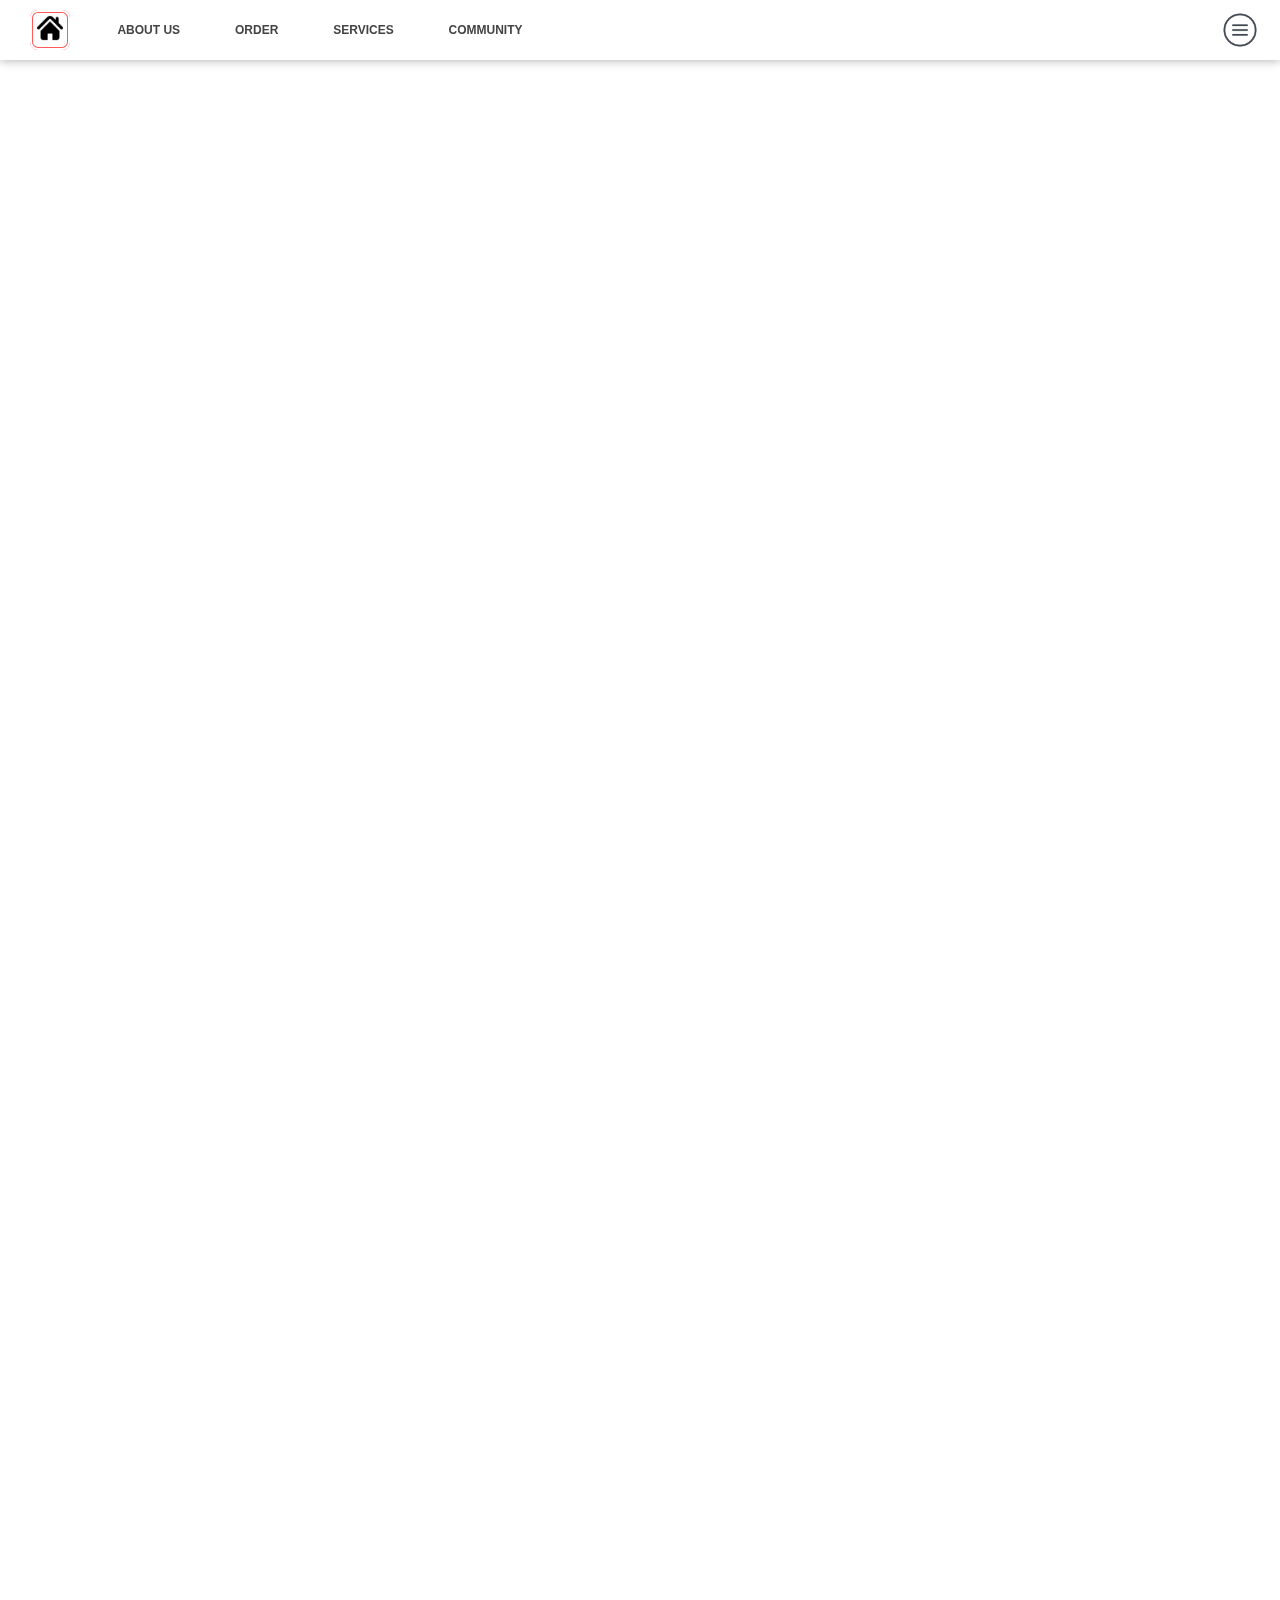
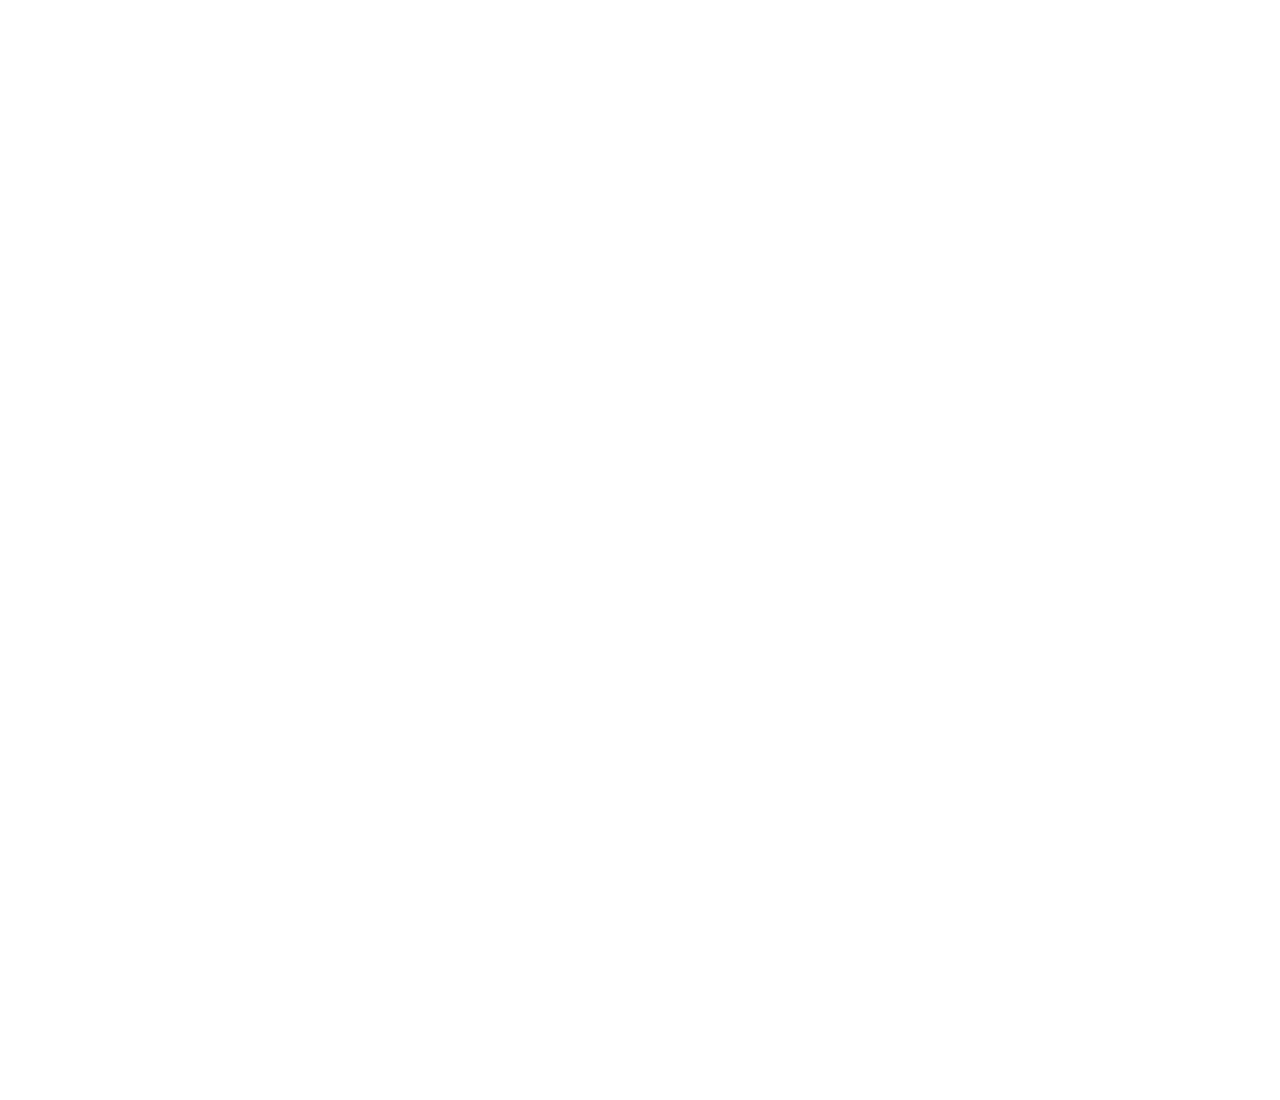
<file: index.html>
<!DOCTYPE html>
<html>

<head>
  <meta charset="UTF-8">
  <title>KIRBYMALL</title>
  <script src="js/jquery-1.12.3.js"></script>
  <script src="js/index.js"></script>
  <link href='css/style.css' rel='stylesheet' type='text/css'>
</head>

<body>

  <header>
  <div class="container">
    <span id="home"><a href="index.html"><span class="ion-camera"><img src="img/icon/Home.png" width="26px"></span></a></span>
    <div class="box">
      <ul>
        <li><a href="#">About us</a></li>
        <li><a href="#">Order</a></li>
        <li><a href="#">Services</a></li>
        <li><a href="#">Community</a></li>
      </ul>
    </div>
    <span id="menu"><img src="img/icon/menu.png" width="40px" height="40px"><span class="ion-navicon-round"></span></span>
  </div>
</header>
<menu>
  <div class="logo"><img src="img/logo.png"><a href="index.html"><span class="ion-camera"></span></a></div>
  <span id="close-menu"><img src="img/icon/closemenu.png" width="13px" heigh="13px"><span class="ion-close-round"></span></span>
  <div class="container">
    <div class="box">
      <ul>
        <li><a href="Adventure Time.html">Adventure Time</a></li>
        <li><a href="PowerPuff.html">The Powerpuff Girls</a></li>
        <li><a href="Bears.html">We Bare Bears</a></li>
        <li><a href="#">Ben 10</a></li>
        <li><a href="#">Steven Universe</a></li>
        <li><a href="#">Uncle Grandpa</a></li>
      </ul>
      <ul>
        <li><a href="#">Promotions</a></li>
        <li><a href="#">Vogue Archive</a></li>
        <li><a href="#">Log In</a> | <a href="#">Register</a></li>
      </ul>
      <ul>
        <li><a class="ion-social-facebook" href="#" target="_blank"><img src="img/icon/facebook.png" width="25px"></a></li>
        <li><a class="ion-social-instagram" href="#" target="_blank"><img src="img/icon/instagram.png" width="25px"></a></li>
        <li><a class="ion-social-twitter" href="#" target="_blank"><img src="img/icon/Twitter.png" width="25px"></a></li>
        <li><a class="ion-social-kakao" href="#" target="_blank"><img src="img/icon/kakao.png" width="25px"></a></li>
        <li><a class="ion-social-hourglass" href="#" target="_blank"><img src="img/icon/Hourglass.png" width="25px"></a></li>
      </ul>
      <div class="sign-up">
        <a href="#"><span class="ion-arrow-right-c">로그인</span></a>
      </div>
    </div>
  </div>
</menu>
<section id="intro">
  <h1></h1>
</section>
<section id="portfolio">
  <h1></h1>
</section>
<section id="blog">
  <h1></h1>
</section>
  <script src='js/jquery-1.12.3.js'></script>

  

    <script  src="js/index.js"></script>




</body>

</html>
</file>
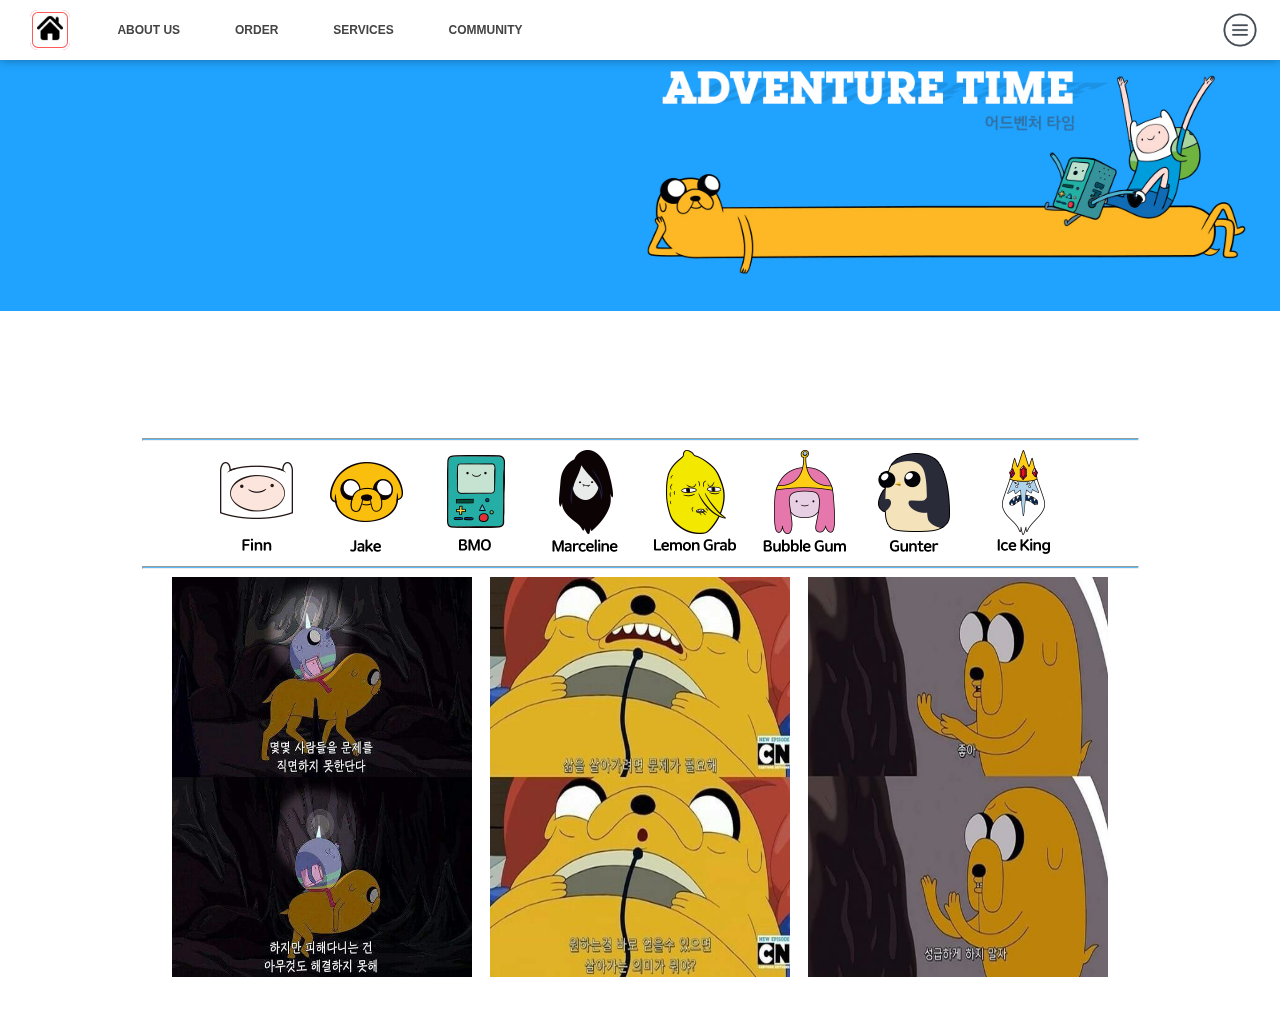
<file: Adventure Time.html>
<!DOCTYPE html>
<html>

<head>
  <meta charset="UTF-8">
  <title>KIRBYMALL</title>
  <script src="js/jquery-1.12.3.js"></script>
  <script src="js/index.js"></script>
  <link href='css/style.css' rel='stylesheet' type='text/css'>
  <link href='css/Time.css' rel='stylesheet' type='text/css'>
</head>

<body>

  <header>
  <div class="container">
    <span id="home"><a href="index.html"><span class="ion-camera"><img src="img/icon/Home.png" width="26px"></span></a></span>
    <div class="box">
      <ul>
        <li><a href="#">About us</a></li>
        <li><a href="#">Order</a></li>
        <li><a href="#">Services</a></li>
        <li><a href="#">Community</a></li>
      </ul>
    </div>
    <span id="menu"><img src="img/icon/menu.png" width="40px" height="40px"><span class="ion-navicon-round"></span></span>
  </div>
</header>
<menu>
  <div class="logo"><img src="img/logo.png"><a href="index.html"><span class="ion-camera"></span></a></div>
  <span id="close-menu"><img src="img/icon/closemenu.png" width="13px" heigh="13px"><span class="ion-close-round"></span></span>
  <div class="container">
    <div class="box">
      <ul>
        <li><a href="Adventure Time.html">Adventure Time</a></li>
        <li><a href="PowerPuff.html">The Powerpuff Girls</a></li>
        <li><a href="Bears.html">We Bare Bears</a></li>
        <li><a href="#">Ben 10</a></li>
        <li><a href="#">Steven Universe</a></li>
        <li><a href="#">Uncle Grandpa</a></li>
      </ul>
      <ul>
        <li><a href="#">Promotions</a></li>
        <li><a href="#">Vogue Archive</a></li>
        <li><a href="#">Log In</a> | <a href="#">Register</a></li>
      </ul>
      <ul>
        <li><a class="ion-social-facebook" href="#" target="_blank"><img src="img/icon/facebook.png" width="25px"></a></li>
        <li><a class="ion-social-instagram" href="#" target="_blank"><img src="img/icon/instagram.png" width="25px"></a></li>
        <li><a class="ion-social-twitter" href="#" target="_blank"><img src="img/icon/Twitter.png" width="25px"></a></li>
        <li><a class="ion-social-kakao" href="#" target="_blank"><img src="img/icon/kakao.png" width="25px"></a></li>
        <li><a class="ion-social-hourglass" href="#" target="_blank"><img src="img/icon/Hourglass.png" width="25px"></a></li>
      </ul>
      <div class="sign-up">
        <a href="#"><span class="ion-arrow-right-c">로그인</span></a>
      </div>
    </div>
  </div>
</menu>
<div id="main">
    <div id="char">
        <img src="img/char/Timelogo.png" width="1905px">
    </div>
      <hr>
          <img src="img/char/PIN.png">
          <img src="img/char/JAKE.png">
          <img src="img/char/BMO.png">
          <img src="img/char/Marceline.png">
          <img src="img/char/LemonGrab.png">
          <img src="img/char/BubbleGum.png">
          <img src="img/char/Gunter.png">
          <img src="img/char/IceKing.png">
      <hr>
      <img src="img/Time/1.png" width="300px" height="400px">
      &nbsp;&nbsp;
      <img src="img/Time/2.png" width="300px" height="400px">
      &nbsp;&nbsp;
      <img src="img/Time/3.png" width="300px" height="400px">
</div>
</body>
</html>
</file>
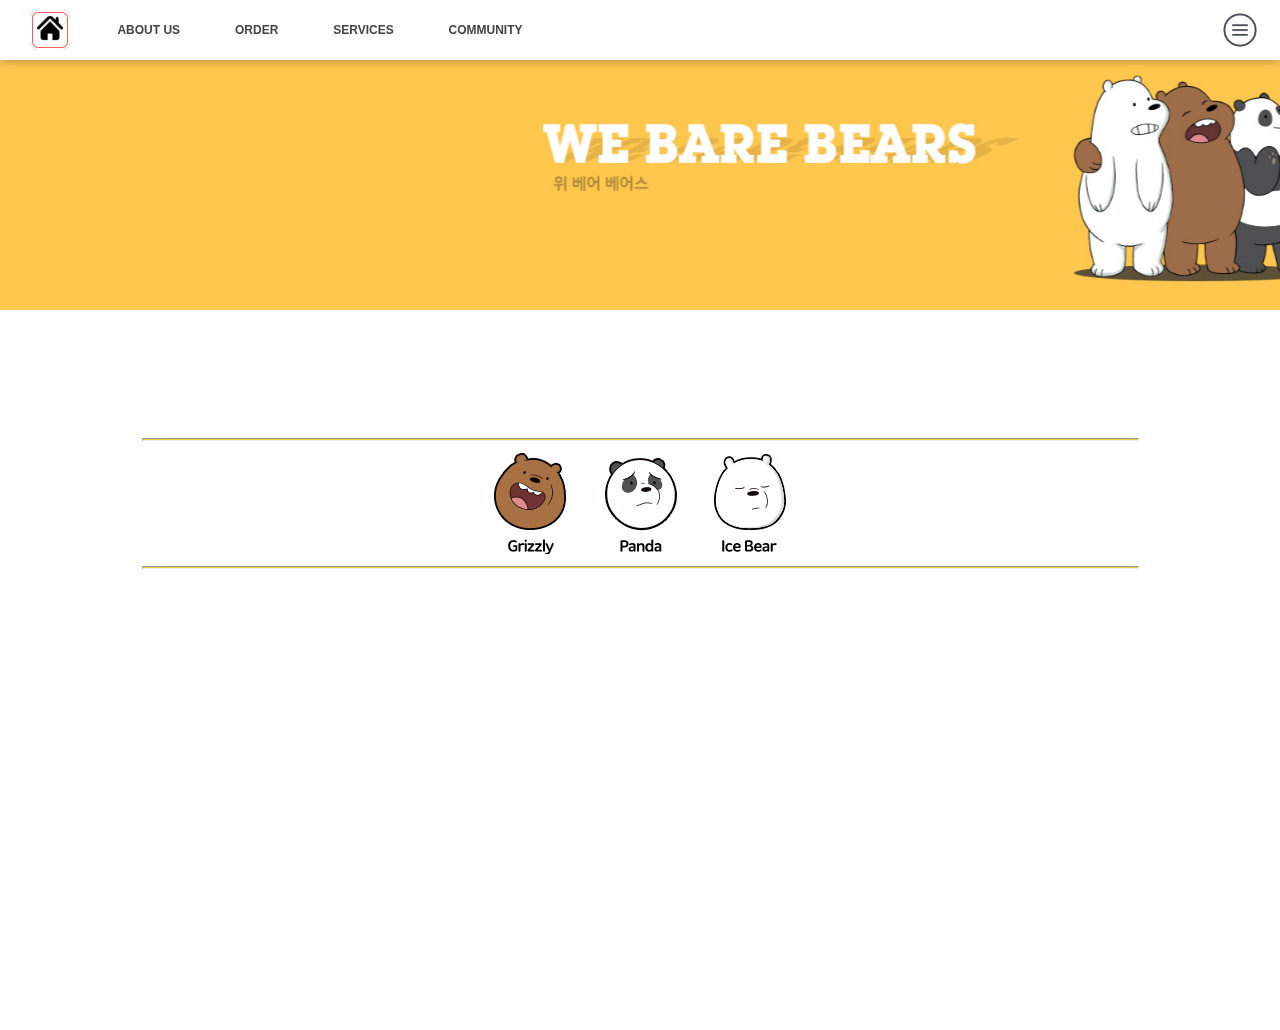
<file: Bears.html>
<!DOCTYPE html>
<html>

<head>
  <meta charset="UTF-8">
  <title>KIRBYMALL</title>
  <script src="js/jquery-1.12.3.js"></script>
  <script src="js/index.js"></script>
  <link href='css/style.css' rel='stylesheet' type='text/css'>
  <link href='css/Bears.css' rel='stylesheet' type='text/css'>
</head>

<body>

  <header>
  <div class="container">
    <span id="home"><a href="index.html"><span class="ion-camera"><img src="img/icon/Home.png" width="26px"></span></a></span>
    <div class="box">
      <ul>
        <li><a href="#">About us</a></li>
        <li><a href="#">Order</a></li>
        <li><a href="#">Services</a></li>
        <li><a href="#">Community</a></li>
      </ul>
    </div>
    <span id="menu"><img src="img/icon/menu.png" width="40px" height="40px"><span class="ion-navicon-round"></span></span>
  </div>
</header>
<menu>
  <div class="logo"><img src="img/logo.png"><a href="index.html"><span class="ion-camera"></span></a></div>
  <span id="close-menu"><img src="img/icon/closemenu.png" width="13px" heigh="13px"><span class="ion-close-round"></span></span>
  <div class="container">
    <div class="box">
      <ul>
        <li><a href="Adventure Time.html">Adventure Time</a></li>
        <li><a href="PowerPuff.html">The Powerpuff Girls</a></li>
        <li><a href="Bears.html">We Bare Bears</a></li>
        <li><a href="#">Ben 10</a></li>
        <li><a href="#">Steven Universe</a></li>
        <li><a href="#">Uncle Grandpa</a></li>
      </ul>
      <ul>
        <li><a href="#">Promotions</a></li>
        <li><a href="#">Vogue Archive</a></li>
        <li><a href="#">Log In</a> | <a href="#">Register</a></li>
      </ul>
      <ul>
        <li><a class="ion-social-facebook" href="#" target="_blank"><img src="img/icon/facebook.png" width="25px"></a></li>
        <li><a class="ion-social-instagram" href="#" target="_blank"><img src="img/icon/instagram.png" width="25px"></a></li>
        <li><a class="ion-social-twitter" href="#" target="_blank"><img src="img/icon/Twitter.png" width="25px"></a></li>
        <li><a class="ion-social-kakao" href="#" target="_blank"><img src="img/icon/kakao.png" width="25px"></a></li>
        <li><a class="ion-social-hourglass" href="#" target="_blank"><img src="img/icon/Hourglass.png" width="25px"></a></li>
      </ul>
      <div class="sign-up">
        <a href="#"><span class="ion-arrow-right-c">로그인</span></a>
      </div>
    </div>
  </div>
</menu>
<div id="main">
    <div id="char">
        <img src="img/logo/BEARSLOGO.PNG" width="1905px">
    </div>
    <hr>
        <img src="img/char/Grizzly.png">
        <img src="img/char/Panda.png">
        <img src="img/char/IceBear.png">
    <hr>
</div>
</body>
</html>
</file>
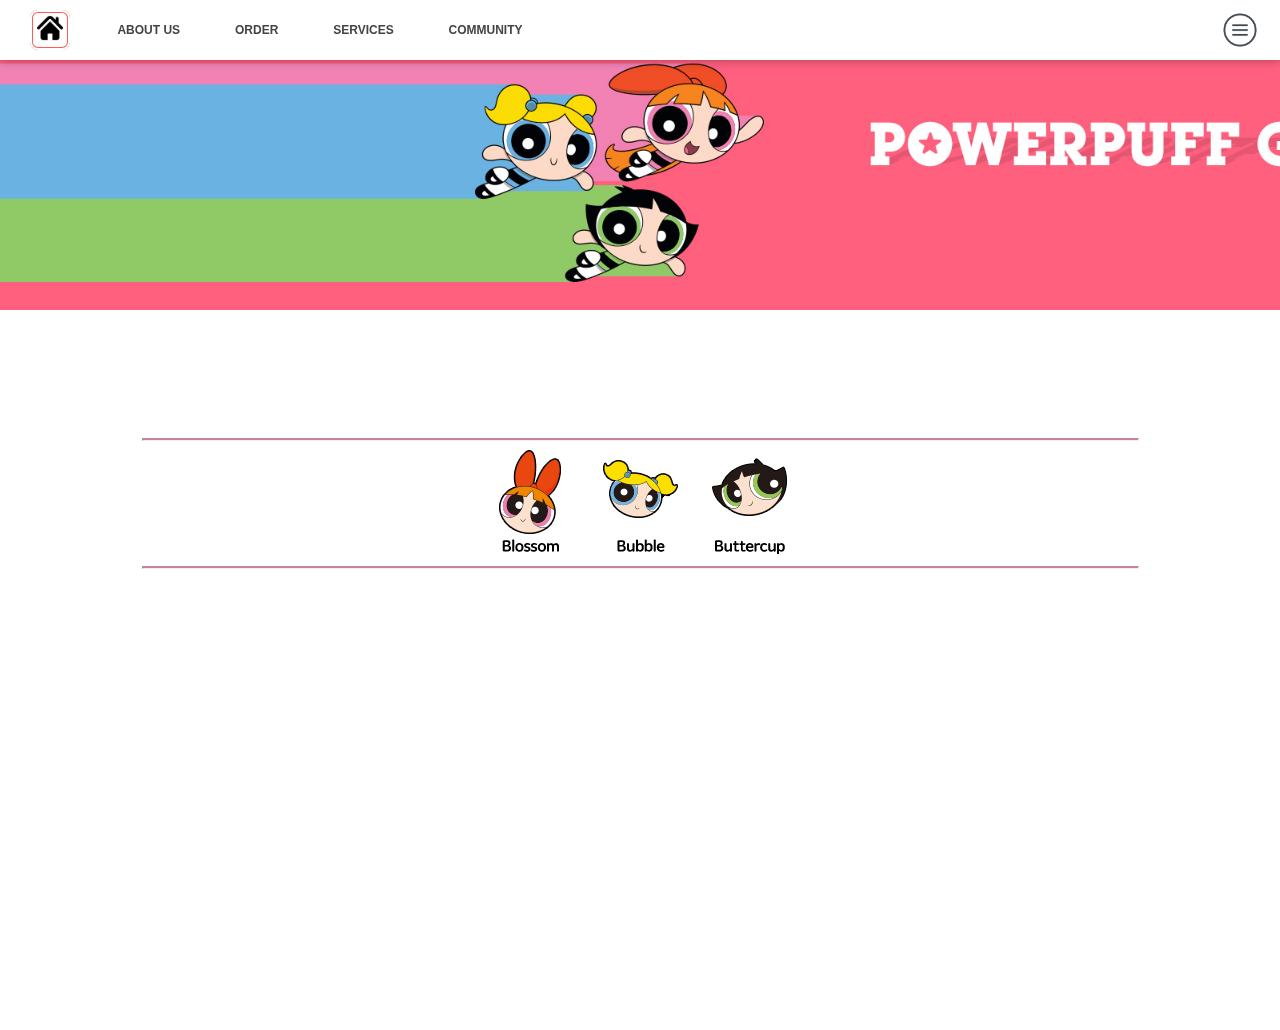
<file: PowerPuff.html>
<!DOCTYPE html>
<html>

<head>
  <meta charset="UTF-8">
  <title>KIRBYMALL</title>
  <script src="js/jquery-1.12.3.js"></script>
  <script src="js/index.js"></script>
  <link href='css/style.css' rel='stylesheet' type='text/css'>
  <link href='css/Girl.css' rel='stylesheet' type='text/css'>
</head>

<body>

  <header>
  <div class="container">
    <span id="home"><a href="index.html"><span class="ion-camera"><img src="img/icon/Home.png" width="26px"></span></a></span>
    <div class="box">
      <ul>
        <li><a href="#">About us</a></li>
        <li><a href="#">Order</a></li>
        <li><a href="#">Services</a></li>
        <li><a href="#">Community</a></li>
      </ul>
    </div>
    <span id="menu"><img src="img/icon/menu.png" width="40px" height="40px"><span class="ion-navicon-round"></span></span>
  </div>
</header>
<menu>
  <div class="logo"><img src="img/logo.png"><a href="index.html"><span class="ion-camera"></span></a></div>
  <span id="close-menu"><img src="img/icon/closemenu.png" width="13px" heigh="13px"><span class="ion-close-round"></span></span>
  <div class="container">
    <div class="box">
      <ul>
        <li><a href="Adventure Time.html">Adventure Time</a></li>
        <li><a href="PowerPuff.html">The Powerpuff Girls</a></li>
        <li><a href="Bears.html">We Bare Bears</a></li>
        <li><a href="#">Ben 10</a></li>
        <li><a href="#">Steven Universe</a></li>
        <li><a href="#">Uncle Grandpa</a></li>
      </ul>
      <ul>
        <li><a href="#">Promotions</a></li>
        <li><a href="#">Vogue Archive</a></li>
        <li><a href="#">Log In</a> | <a href="#">Register</a></li>
      </ul>
      <ul>
        <li><a class="ion-social-facebook" href="#" target="_blank"><img src="img/icon/facebook.png" width="25px"></a></li>
        <li><a class="ion-social-instagram" href="#" target="_blank"><img src="img/icon/instagram.png" width="25px"></a></li>
        <li><a class="ion-social-twitter" href="#" target="_blank"><img src="img/icon/Twitter.png" width="25px"></a></li>
        <li><a class="ion-social-kakao" href="#" target="_blank"><img src="img/icon/kakao.png" width="25px"></a></li>
        <li><a class="ion-social-hourglass" href="#" target="_blank"><img src="img/icon/Hourglass.png" width="25px"></a></li>
      </ul>
      <div class="sign-up">
        <a href="#"><span class="ion-arrow-right-c">로그인</span></a>
      </div>
    </div>
  </div>
</menu>
<div id="main">
    <div id="char">
        <img src="img/logo/GIRLSLOGO.PNG" width="1905px">
    </div>
    <hr>
        <img src="img/char/Blossom.png">
        <img src="img/char/Bubble.png">
        <img src="img/char/Buttercup.png">
    <hr>
</div>
</body>
</html>
</file>
<file: css/style.css>
html,
body {
  background: #FFF;
  color: #444;
  font-family: 'Lato', sans-serif;
  margin: 0 auto;
  overflow-X: hidden;
  overflow-Y: auto;
  padding: 0;
}

a {
  color: inherit;
  text-decoration: none;
}

a:hover {
  color: #FF5959;
}

ul,
li {
  list-style-type: none;
  margin: 0 auto;
  padding: 0;
}

ul li {
  display: inline-block;
}

header,
section,
.container,
.box {
  margin: 0;
  overflow: hidden;
  padding: 0;
  position: relative;
}

header {
  background: #FFF;
  box-shadow: 0 0 10px rgba(0, 0, 0, 0.35);
  height: 60px;
  left: 0;
  position: fixed;
  right: 0;
  top: 0;
  width: initial;
  z-index: 9;
  -webkit-transform: matrix(1, 0, 0, 1, 0, 0);
  -moz-transform: matrix(1, 0, 0, 1, 0, 0);
  transform: matrix(1, 0, 0, 1, 0, 0);
  -webkit-transition: all .5s ease-in-out;
  -moz-transition: all .5s ease-in-out;
  transition: all .5s ease-in-out;
}

html.active header {
  -webkit-transform: matrix(1, 0, 0, 1, -320, 0);
  -moz-transform: matrix(1, 0, 0, 1, -320, 0);
  transform: matrix(1, 0, 0, 1, -320, 0);
  -webkit-transition: all .5s ease-in-out;
  -moz-transition: all .5s ease-in-out;
  transition: all .5s ease-in-out;
}

header .box {
  display: none;
  height: 40px;
  line-height: 40px;
  margin: 0 80px;
  padding: 10px;
}

header .box > ul {
  display: flex;
}

header .box > ul li {
  font-size: 12px;
  font-weight: bold;
  text-transform: uppercase;
}

#overlay {
  background: #000;
  bottom: 0;
  height: 100%;
  left: 0;
  opacity: 0;
  overflow: hidden;
  position: fixed;
  right: 0;
  top: 0;
  visibility: hidden;
  width: 100%;
  z-index: 99;
  -webkit-transition: all .5s ease-in-out;
  -moz-transition: all .5s ease-in-out;
  transition: all .5s ease-in-out;
}

html.active #overlay {
  opacity: .65;
  visibility: visible;
  -webkit-transition: all .5s ease-in-out;
  -moz-transition: all .5s ease-in-out;
  transition: all .5s ease-in-out;
}

#home,
.logo > a {
  border-radius: 8px;
  box-shadow: inset 0 0 0 2px #FFF, inset 0 0 0 3px #FF5959;
  color: #FF5959;
  display: block;
  font-size: 32px;
  height: 36px;
  left: 0;
  line-height: 36px;
  margin: 10px 20px 10px 30px;
  overflow: hidden;
  padding: 2px;
  position: fixed;
  text-align: center;
  top: 0;
  width: 36px;
}

.logo {
  font-size: 32px;
  height: 40px;
  line-height: 40px;
  margin: 0 auto;
  overflow: hidden;
  padding: 10px;
  position: relative;
  width: initial;
}

.logo > a {
  display: inline-block;
  margin: 0 auto 0 10px;
  position: relative;
}

.sign-up {
  background: #FF5959;
  border: 1px solid #FF5959;
  color: #FFF;
  font-family: 'Abel', sans-serif;
  font-size: 16px;
  font-weight: bold;
  height: 40px;
  letter-spacing: 1px;
  line-height: 40px;
  margin: 10px;
  overflow: hidden;
  padding: 0;
  position: relative;
  text-align: center;
}

.sign-up:hover {
  background: #FFF;
}

.sign-up a {
  display: block;
}

.sign-up span {
  margin: 0 auto 0 8px;
}

#close-menu {
  border: 1px solid;
  border-radius: 20px;
  color: #333;
  cursor: pointer;
  display: block;
  height: 20px;
  line-height: 20px;
  margin: 15px 20px 15px auto;
  padding: 4px;
  position: absolute;
  right: 0;
  text-align: center;
  top: 0;
  width: 20px;
}

section {
  background-attachment: fixed;
  background-position: center;
  background-size: cover;
  z-index: 2;
  -webkit-transform: matrix(1, 0, 0, 1, 0, 0);
  -moz-transform: matrix(1, 0, 0, 1, 0, 0);
  transform: matrix(1, 0, 0, 1, 0, 0);
  -webkit-transition: all .5s ease-in-out;
  -moz-transition: all .5s ease-in-out;
  transition: all .5s ease-in-out;
}

#intro {
  background-image: url('https://pbs.twimg.com/media/Du1fGeBV4AAKlPV.jpg');
}

#portfolio {
  background-image: url('https://file.namu.moe/file/06842326e961361e3c666aec315f618e6f332abaaf0acfe7e8b8eec8205a6543');
}

#blog {
  background-image: url('https://i.ytimg.com/vi/DjmrylfkY3A/maxresdefault.jpg');
}

html.active,
html.active body {
  overflow: hidden;
}

html.active section {
  -webkit-transform: matrix(1, 0, 0, 1, -320, 0);
  -moz-transform: matrix(1, 0, 0, 1, -320, 0);
  transform: matrix(1, 0, 0, 1, -320, 0);
  -webkit-transition: all .5s ease-in-out;
  -moz-transition: all .5s ease-in-out;
  transition: all .5s ease-in-out;
}

section > h1 {
  color: #FFF;
  font-size: 2em;
  left: 0;
  margin: 0 10%;
  position: absolute;
  right: 0;
  text-align: center;
  text-transform: uppercase;
  top: 50%;
  -webkit-transform: translateY(-50%);
  -moz-transform: translateY(-50%);
  transform: translateY(-50%);
}

section > h1 > span {
  display: block;
  font-family: 'Cabin', cursive;
  font-size: 16px;
  font-weight: 400;
  text-transform: none;
}

menu {
  background: #FFF;
  bottom: 0;
  margin: 0;
  padding: 0;
  position: fixed;
  right: -320px;
  top: 0;
  width: 320px;
  z-index: 1;
  -webkit-transition: all .5s ease-in-out; /*전환효과 모든CSS 시간 ease-in-out*/
  -moz-transition: all .5s ease-in-out;
  transition: all .5s ease-in-out; /*변화는 과정*/
}

menu .container {
  height: 100%;
  margin: 0 auto;
  overflow: hidden;
  position: relative;
  width: 258px;
  -webkit-transform-origin: 0% 50% 0px;
  -moz-transform-origin: 0% 50% 0px;
  transform-origin: 0% 50% 0px;
  -webkit-transform: matrix(0.8, 0, 0, 0.9, 40, 0);
  -moz-transform: matrix(0.8, 0, 0, 0.9, 40, 0);
  transform: matrix(0.8, 0, 0, 0.9, 40, 0);
  -webkit-transition: all .5s ease-in-out;
  -moz-transition: all .5s ease-in-out;
  transition: all .5s ease-in-out;
}

menu .container .box {
  border-top: 3px solid;
  height: calc(100% - 33px);
  overflow: visible;
  overflow-Y: scroll;
  padding: 0 17px 30px 0;
  position: relative;
  width: 275px;
}

menu .box ul:nth-child(1) {
  border-bottom: 3px solid;
}

menu .box ul {
  padding: 10px 0;
}

menu ul li {
  border-bottom: 1px solid #EDEDED;
  display: block;
  font-size: 13px;
  font-weight: bold;
  height: 39px;
  letter-spacing: 0.12em;
  line-height: 39px;
  text-transform: uppercase;
}

menu ul:nth-child(2) li {
  font-size: 10px;
}

menu ul:nth-child(2) li:last-child {
  border-bottom: 1px solid #EDEDED;
}

menu ul:nth-child(3) li {
  border: 0;
  display: inline-block;
}

menu ul:nth-child(3) li > a {
  border: 1px solid;
  border-radius: 100%;
  color: #898989;
  display: block;
  font-size: 22px;
  height: 24px;
  line-height: 24px;
  margin: 2px 4px;
  padding: 5px;
  text-align: center;
  width: 24px;
}

menu ul li:last-child {
  border: 0;
}

html.active menu {
  right: 0;
  z-index: 999;
}

html.active menu .container {
  -webkit-transform-origin: 0% 50% 0px;
  -moz-transform-origin: 0% 50% 0px;
  transform-origin: 0% 50% 0px;
  -webkit-transform: matrix(1, 0, 0, 1, 0, 0);
  -moz-transform: matrix(1, 0, 0, 1, 0, 0);
  transform: matrix(1, 0, 0, 1, 0, 0);
  -webkit-transition: all .5s ease-in-out;
  -moz-transition: all .5s ease-in-out;
  transition: all .5s ease-in-out;
}

#menu {
  cursor: pointer;
  display: block;
  font-size: 30px;
  height: 40px;
  line-height: 40px;
  margin: 10px 20px;
  position: fixed;
  right: 0;
  text-align: center;
  top: 0;
  width: 40px;
}


@media only screen and (min-width: 520px) {
  header .container {
    max-width: 640px
  }
  header .box {
    display: block;
  }
  section > h1 {
    font-size: 3em
  }
}
</file>
<file: css/Time.css>
#main{
    width: initial;
    height: 1000px;
    margin: 0 auto;
    text-align: center;
    margin-top: 30px;
}
#char{
    width: initial;
    height: 400px;
    margin: 0 auto;
}

hr{
    width: 995px;
    height: 1px;
    background-color: rgba(50, 169, 248, 0.795)
}

@media only screen and (min-width: 520px) {
    main {
      max-width: 640px
    }
  }
</file>
<file: css/Bears.css>
#main{
    width: initial;
    height: 1000px;
    margin: 0 auto;
    text-align: center;
    margin-top: 30px;
}
#char{
    width: initial;
    height: 400px;
    margin: 0 auto;
}

hr{
    width: 995px;
    height: 1px;
    background-color: rgba(243, 199, 55, 0.973)
}

@media only screen and (min-width: 520px) {
    main {
      max-width: 640px
    }
  }
</file>
<file: css/Girl.css>
#main{
    width: initial;
    height: 1000px;
    margin: 0 auto;
    text-align: center;
    margin-top: 30px;
}
#char{
    width: initial;
    height: 400px;
    margin: 0 auto;
    text-align: center;
}

hr{
    width: 995px;
    height: 1px;
    background-color: rgba(240, 69, 126, 0.795)
}

@media only screen and (min-width: 520px) {
    main {
      max-width: 640px
    }
  }
</file>
